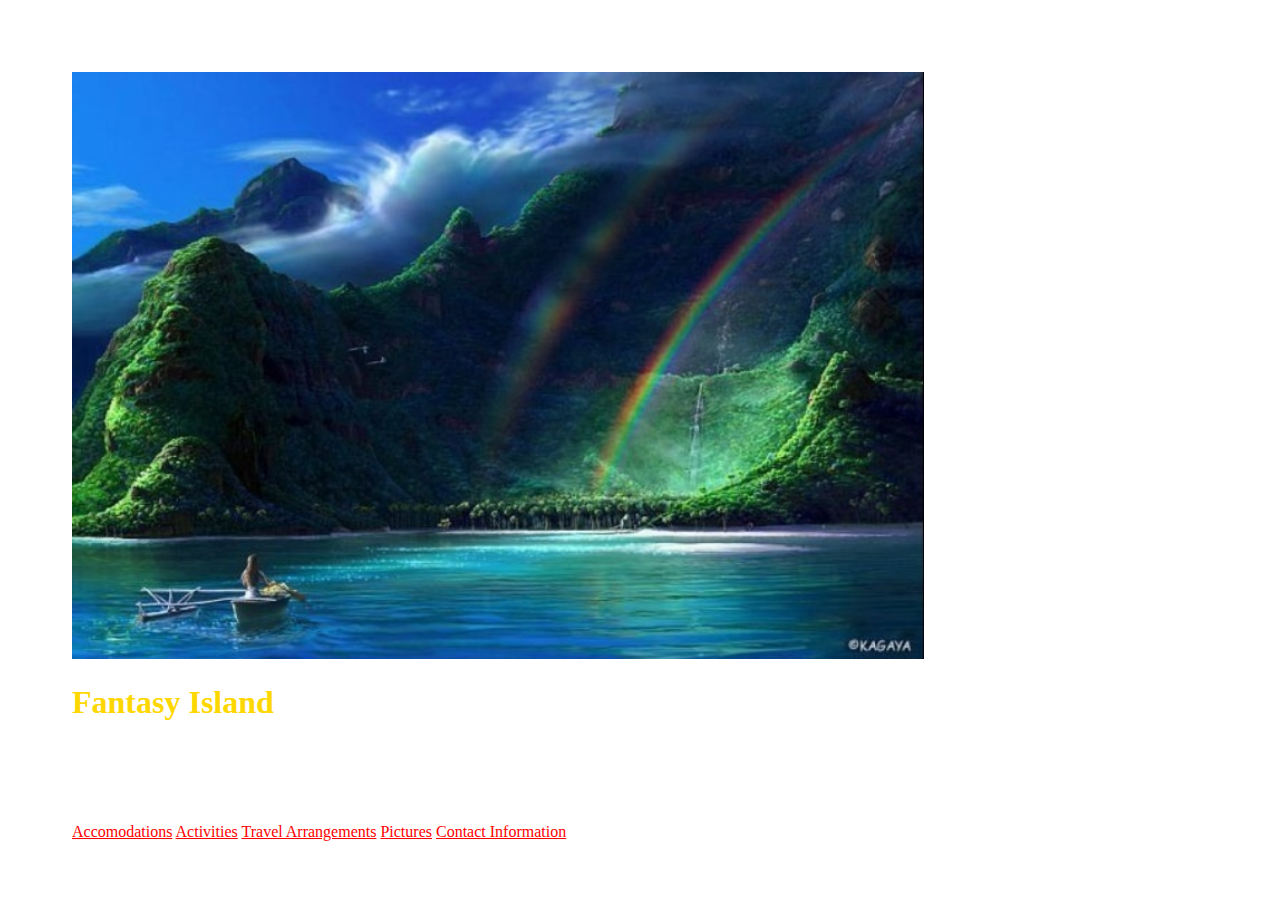
<file: index.html>
<!DOCTYPE HTML>
<html>
  <head>
<script src='http://use.edgefonts.net/de-walpergens-pica.js'></script>
    <title>Private Island Resort</title>
    <link href="css/style.css" rel="stylesheet" type="text/css">
  </head>
  <body>
    <img src="img/magicIsland.jpg" alt="A picture of an island.">
    <h1>Fantasy Island</h1>
    <h2>A mystical island where nothing is impossible</h2>
    <p>Join us for a delightful change of pace.  Everyone gets just what they
      deserve on Fantasy Island!</p>
    <a href="accomodations.html">Accomodations</a>
    <a href="activities.html">Activities</a>
    <a href="travel.html">Travel Arrangements</a>
    <a href="pictures.html">Pictures</a>
    <a href="contact.html">Contact Information</a>
  </body>
</html>
</file>
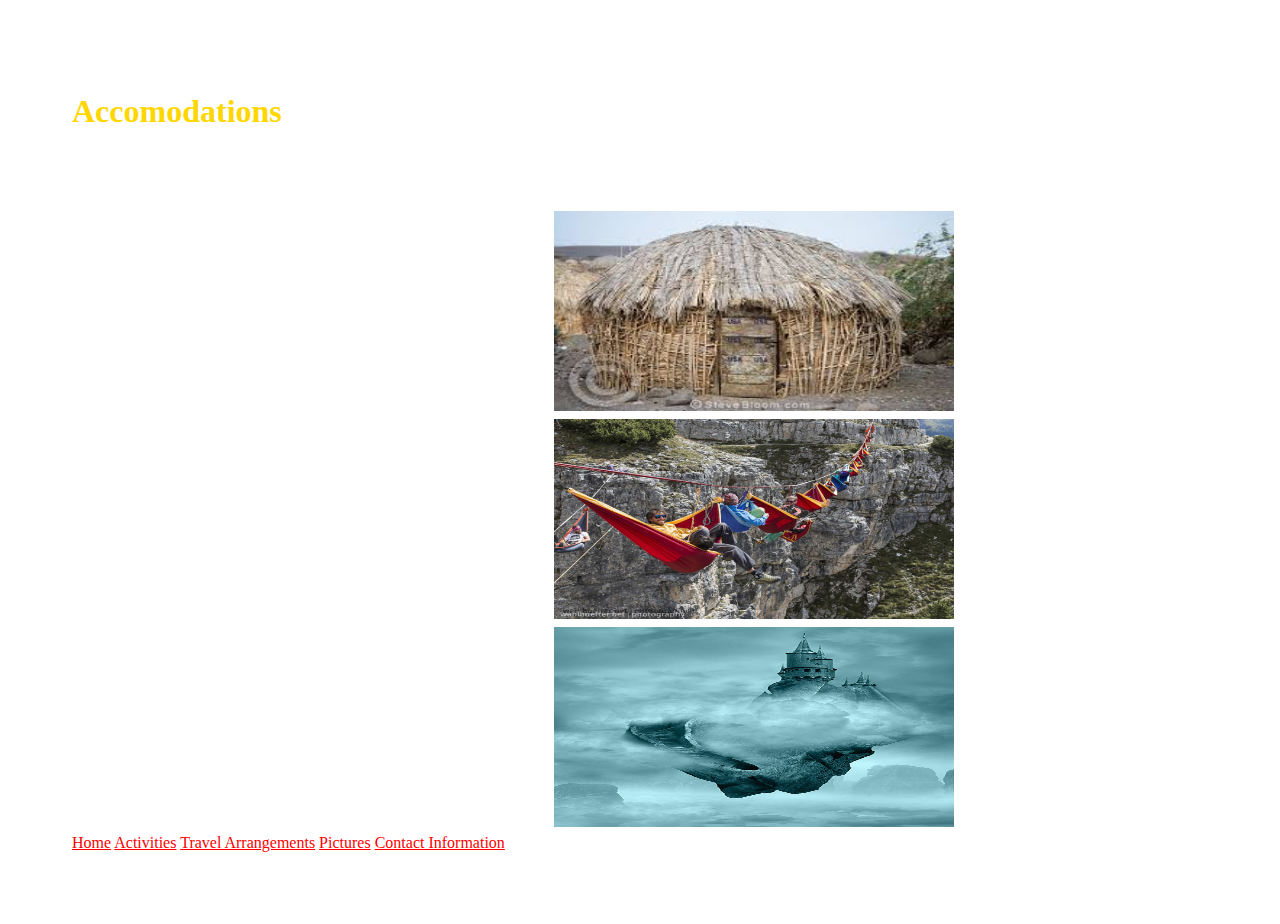
<file: accomodations.html>
<!DOCTYPE HTML>
<html>
  <head>
    <title>Accomodations</title>
    <link href="css/style.css" rel="stylesheet" type="text/css">
  </head>
  <body>
    <h1>Accomodations</h1>
    <p>You can choose to stay in various luxurious dwellings</p>
    <table>
      <th colspan="2">Your home awaits</th>
      <tr>
        <td>Grass Hut</td>
        <td><img src="img/grasshut.jpeg" alt="a picture of a grass hut"</td>
      </tr>
      <tr>
        <td>Hammock Land</td>
        <td><img src="img/hammock.jpg" alt="A picture of hammocks"</td>
      </tr>
      <tr>
        <td>Sky Castle</td>
        <td><img src="img/skyCastle.jpg" alt="A picture of a sky castle"</td>
      </tr>

    </table>
    <a href="index.html">Home</a>
    <a href="activities.html">Activities</a>
    <a href="travel.html">Travel Arrangements</a>
    <a href="pictures.html">Pictures</a>
    <a href="contact.html">Contact Information</a>
  </body>
</html>
</file>
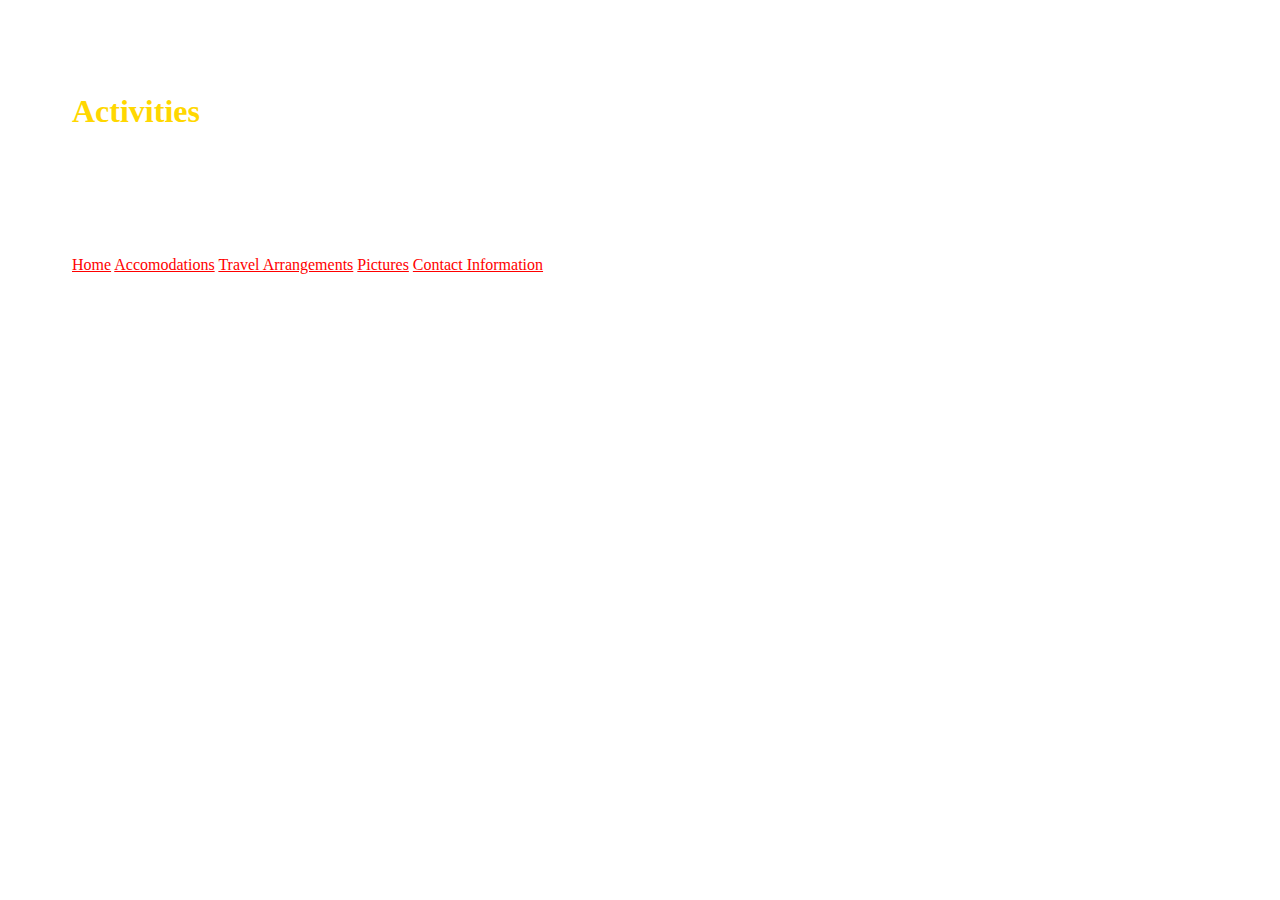
<file: activities.html>
<!DOCTYPE HTML>
<html>
  <head>
    <title>Activities</title>
    <link href="css/style.css" rel="stylesheet" type="text/css">

  </head>
  <body>
    <h1>Activities</h1>
    <p>Our guests enjoy these fun passtimes!</p>
    <ul>
      <li>Sky Diving</li>
      <li>Petting Zoo</li>
      <li>Miniature Elephant Rides</li>
    </ul>
    <a href="index.html">Home</a>
    <a href="Accomodations.html">Accomodations</a>
    <a href="travel.html">Travel Arrangements</a>
    <a href="pictures.html">Pictures</a>
    <a href="contact.html">Contact Information</a>
  </body>
</html>
</file>
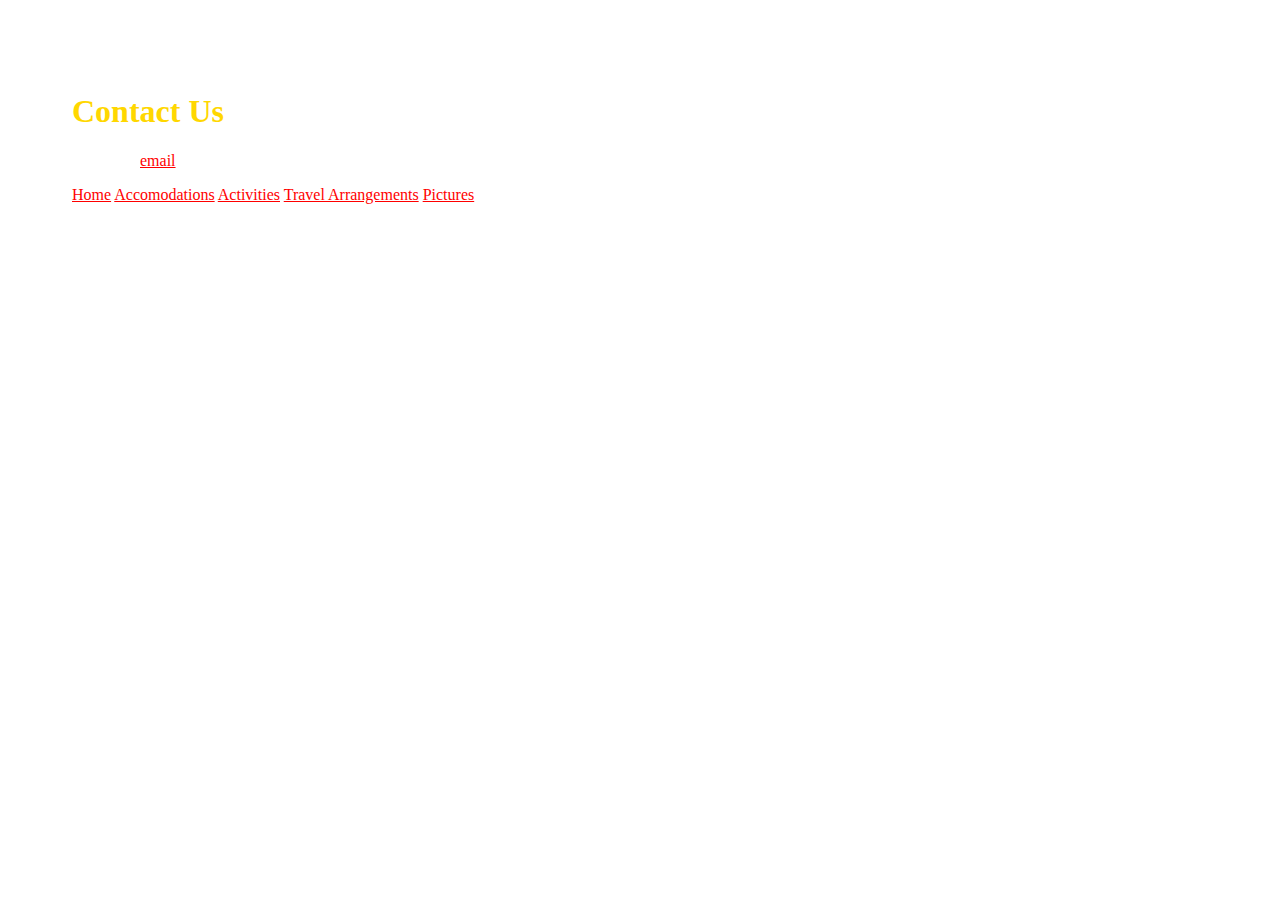
<file: contact.html>
<!DOCTYPE HTML>
<html>
  <head>
    <title>Contact</title>
    <link href="css/style.css" rel="stylesheet" type="text/css">

  </head>
  <body>
    <h1>Contact Us</h1>
    <p>By owl or <a href="mailto:antastic461@gmail.com">email</a>.</p>
    <a href="index.html">Home</a>
    <a href="accomodations.html">Accomodations</a>
    <a href="activities.html">Activities</a>
    <a href="travel.html">Travel Arrangements</a>
    <a href="pictures.html">Pictures</a>

  </body>
</html>
</file>
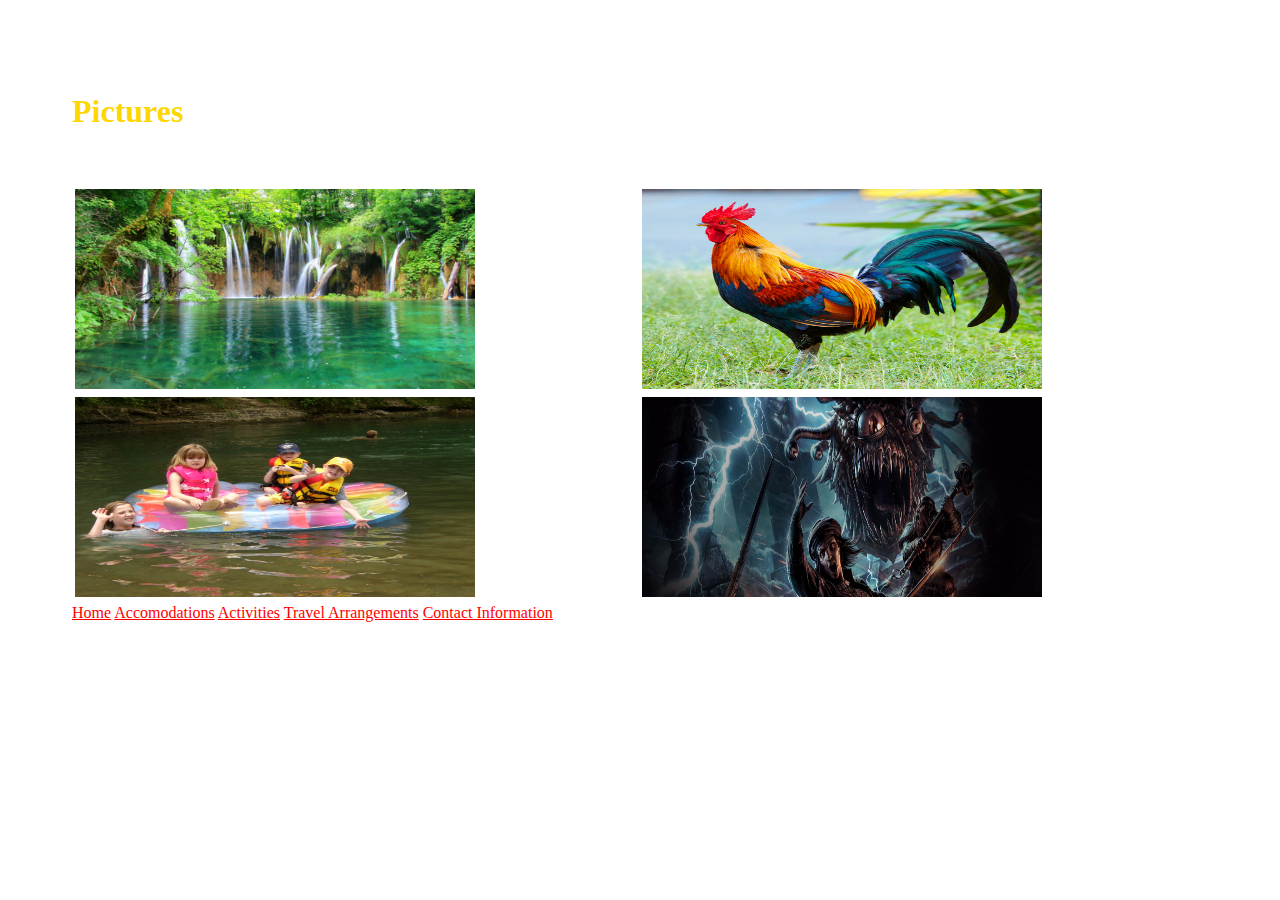
<file: pictures.html>
<!DOCTYPE HTML>
<html>
  <head>
    <title>Pictures</title>
    <link href="css/style.css" rel="stylesheet" type="text/css">

  </head>
  <body>
    <h1>Pictures</h1>
    <p>Check out some of our favorite pictures taken by our guests</p>
    <table>
      <tr>
        <td> <img src="img/jungle.jpg" alt="a picture of a jungle"></td>
        <td><img src="img/chicken.jpg" alt="a picture of a chicken"></td>
      </tr>
      <tr>
        <td><img src="img/canoe.jpg" alt="a picture of a canoe"></td>
        <td><img src="img/monster.jpg" alt="a picture of a monster"></td>
      </tr>
    </table>
    <a href="index.html">Home</a>
    <a href="accomodations.html">Accomodations</a>
    <a href="activities.html">Activities</a>
    <a href="travel.html">Travel Arrangements</a>
    <a href="contact.html">Contact Information</a>
  </body>
</html>
</file>
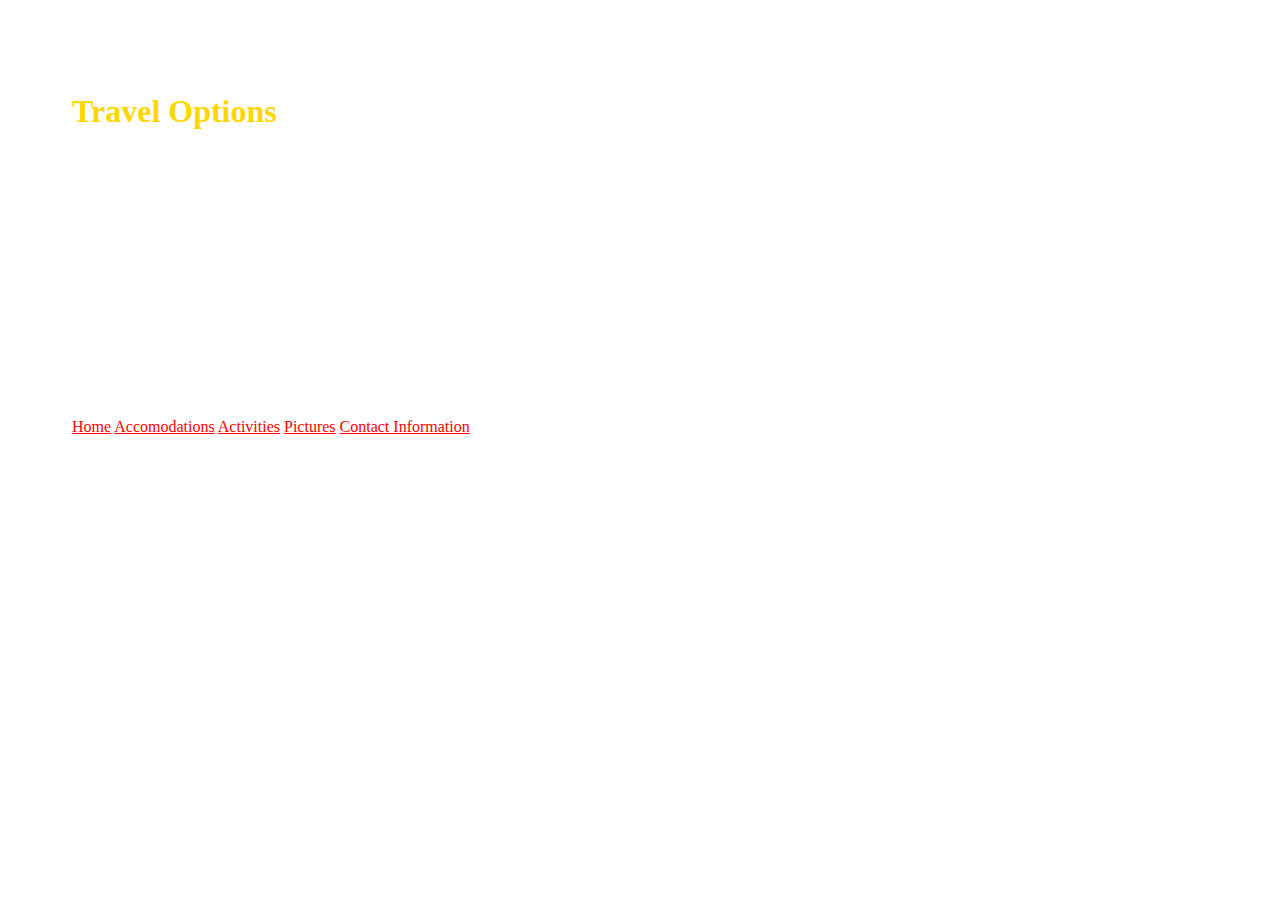
<file: travel.html>
<!DOCTYPE HTML>
<html>
  <head>
    <title>Travel</title>
    <link href="css/style.css" rel="stylesheet" type="text/css">

  </head>
  <body>
    <h1>Travel Options</h1>
    <p>We offer many different options to travel to our lovely destination:</p>
    <h3>Cruise Ship</h3>
    <p>Join us for a week of debaucherous fun on our very own SS Shipwreck.</p>
    <h3>Hot Air Balloon</h3>
    <p>Arrive in style with your head in the clouds.</p>
    <h3>Swim</h3>
    <p>Inquire within for our budget options.</p>
    <a href="index.html">Home</a>
    <a href="accomodations.html">Accomodations</a>
    <a href="activities.html">Activities</a>
    <a href="pictures.html">Pictures</a>
    <a href="contact.html">Contact Information</a>
  </body>
</html>
</file>
<file: css/style.css>
body {
  color: white;
  background: url("http://wallpapers-best.com/uploads/posts/2015-10/7_starry_night.jpg");
  background-size: contain;
  background-repeat: repeat-y repeat-x;
  font-family: de-walpergens-pica;
  padding: 5%
}
 h1 {
   color: gold;
 }

 img {
   width: 75%
 }
 a {
   color: red;
 }
 a:hover {
   color: maroon;
   font-weight: bolder;
 }
table {

}
td {
  width: 20%
}
 td > img {
   width: 400px;
   height: 200px;

 }
</file>
